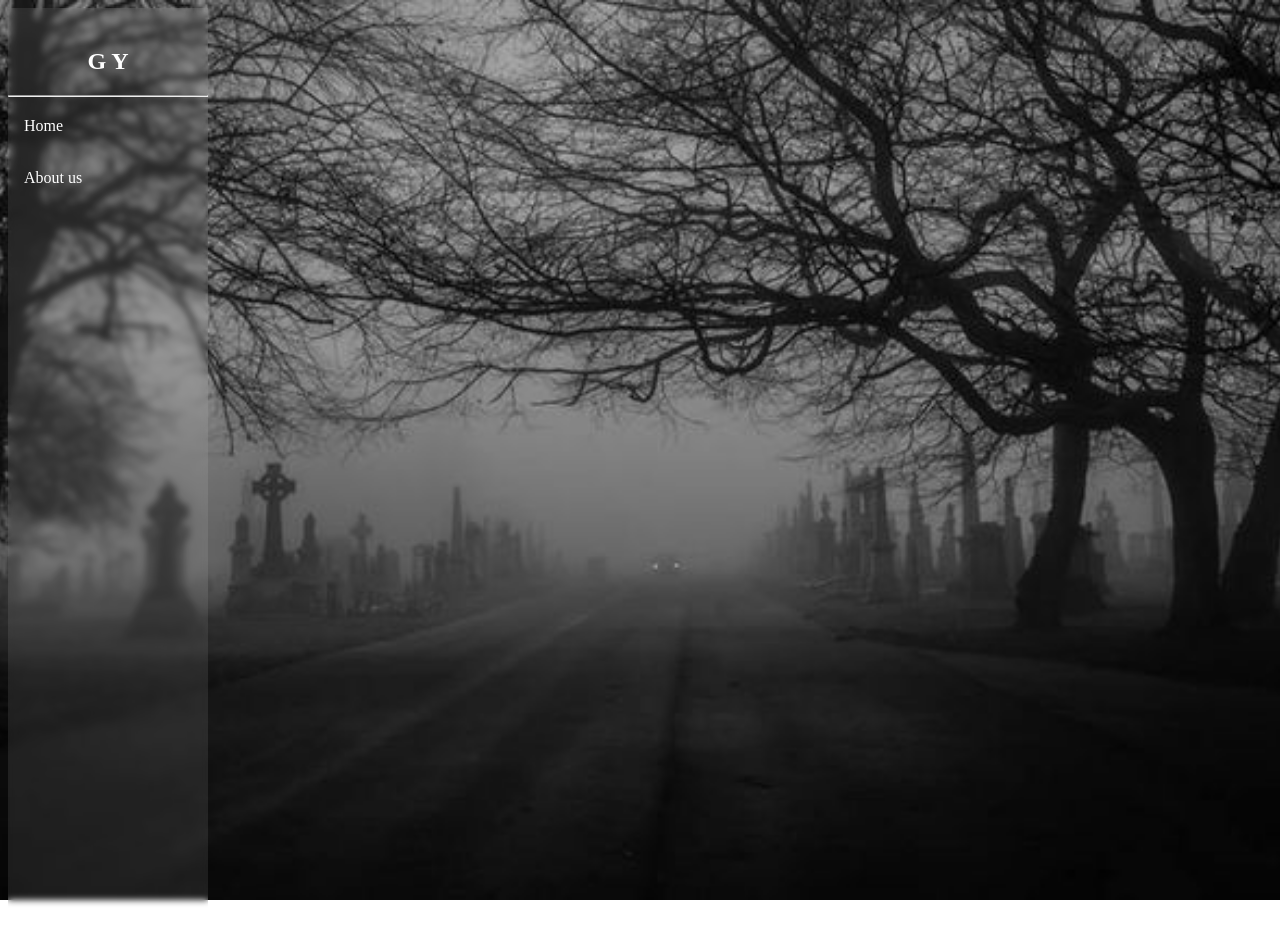
<file: grave-yard themed/index.html>
<!DOCTYPE html>
<html lang="en">
    <head>
        <link rel="stylesheet" href="style.css">
        <script src="script.js" defer></script>
        <meta charset="UTF-8">
        <meta name="viewport" content="width=device-width, initial-scale=1.0">
        <title>grave yard</title>
     </head>
    <body>
        <div class="sidebar">
            <nav>
                <h2>G Y</h2>
                <hr class="linebreak">
                <ul>
                    <li><a href="index.html">Home</a></li>

                    <li><a href="#">About us</a></li>
                </ul>
            </nav>
        </div>
    </body>
</file>
<file: grave-yard themed/style.css>
body{
    background-image: url("graveyard.jpeg");
    background-repeat: no-repeat;
    background-size: cover;
    background-position: center;
    background-attachment: fixed;
    min-height: 100vh;
}
h2{
    color: white;
    text-align:center;
}
.sidebar{
    width: 200px;
    height: 100vh;
    border: 100px;
    background-color: rgba(255, 255, 255, 0.089);
    backdrop-filter: blur(3px);
    -webkit-backdrop-filter: blur(3px);
    padding-top: 20px;

}
.sidebar ul{
    list-style-type: none;
    padding: 0;
    margin: 0;
    display: flex;
    flex-direction: column;
    gap: 10px
}
.sidebar a{
    display: block;
    color: #ffffff;
    padding: 12px 16px;
    text-decoration: none;
    border-radius: 6px;
}
.sidebar a:hover{
    background-color: rgb(255, 255, 255, 0.2);
}
</file>
